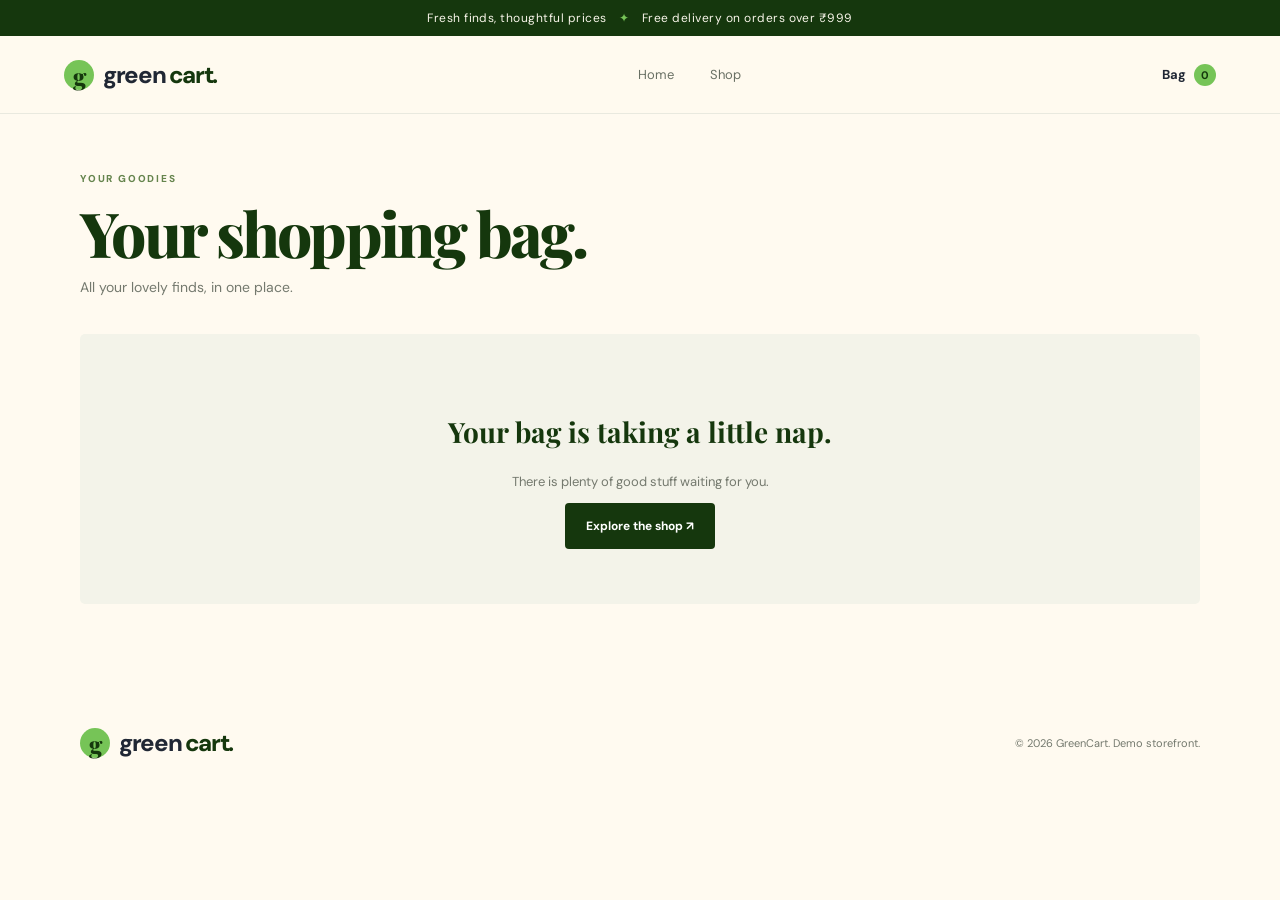
<file: assets/pages/cart.html>
<!doctype html><html lang="en"><head><meta charset="UTF-8"><meta name="viewport" content="width=device-width, initial-scale=1.0"><title>Your bag — GreenCart</title><link rel="preconnect" href="https://fonts.googleapis.com"><link href="https://fonts.googleapis.com/css2?family=DM+Sans:wght@400;500;600;700;800&family=Playfair+Display:wght@600;700;800&display=swap" rel="stylesheet"><link rel="stylesheet" href="../css/style.css"></head><body data-page="cart"><div class="announcement">Fresh finds, thoughtful prices <span>✦</span> Free delivery on orders over ₹999</div><header class="site-header"><a class="brand" href="../../index.html"><span class="brand-mark">g</span> green<span>cart.</span></a><nav class="main-nav"><a href="../../index.html">Home</a><a href="./productspage.html">Shop</a></nav><div class="header-actions"><a class="cart-link active" href="./cart.html">Bag <span class="cart-count">0</span></a></div></header><main class="wrap page-main"><div class="page-intro"><p class="eyebrow">YOUR GOODIES</p><h1>Your shopping bag.</h1><p>All your lovely finds, in one place.</p></div><div id="cart-content"></div></main><footer class="site-footer wrap"><a class="brand" href="../../index.html"><span class="brand-mark">g</span> green<span>cart.</span></a><small>© <span id="year"></span> GreenCart. Demo storefront.</small></footer><script src="../js/index.js"></script></body></html>
</file>
<file: assets/css/style.css>
:root{--green:#15370d;--lime:#76c457;--cream:#fffaf0;--ink:#202734;--muted:#74796e;--line:#e9e9df;--white:#fff}*{box-sizing:border-box}html{scroll-behavior:smooth}body{margin:0;background:var(--cream);color:var(--ink);font-family:"DM Sans",Arial,sans-serif}a{color:inherit;text-decoration:none}button,input{font:inherit}.announcement{background:var(--green);color:#f8f5e9;text-align:center;padding:10px 16px;font-size:12px;letter-spacing:.04em}.announcement span{color:var(--lime);padding:0 9px}.site-header{height:78px;display:flex;align-items:center;justify-content:space-between;padding:0 max(5vw,22px);background:rgba(255,250,240,.96);border-bottom:1px solid var(--line);position:sticky;top:0;z-index:10}.brand{font-size:24px;font-weight:800;letter-spacing:-1.3px;display:flex;align-items:center;gap:3px}.brand>span:last-child{color:var(--green)}.brand-mark{display:grid;place-items:center;background:var(--lime);color:var(--green);width:30px;height:30px;border-radius:50%;font-family:"Playfair Display",serif;font-size:24px;margin-right:6px}.main-nav{display:flex;gap:36px;color:#697064;font-size:13px}.main-nav a:hover,.main-nav a.active{color:var(--green);font-weight:700}.cart-link{font-size:13px;font-weight:700}.cart-count{display:inline-grid;place-items:center;background:var(--lime);color:var(--green);min-width:22px;height:22px;border-radius:50%;margin-left:5px;font-size:11px}.wrap{width:min(1120px,90%);margin-inline:auto}.hero{min-height:490px;display:grid;grid-template-columns:1fr 1fr;align-items:center;gap:45px;padding-top:55px;padding-bottom:65px}.eyebrow{font-size:10px;font-weight:800;letter-spacing:.18em;color:#65844d;margin:0 0 17px}.hero h1,.page-intro h1{font:800 clamp(48px,6vw,76px)/.99 "Playfair Display",Georgia,serif;letter-spacing:-2.7px;color:var(--green);margin:0}.hero h1 em,.story-inner h2 em{font-weight:600;color:#7eaa5c}.hero-text{max-width:420px;color:var(--muted);font-size:15px;line-height:1.8;margin:25px 0}.hero-actions{display:flex;align-items:center;gap:22px;flex-wrap:wrap}.button{display:inline-flex;align-items:center;justify-content:center;gap:25px;padding:15px 21px;border-radius:4px;font-size:12px;font-weight:700;transition:.2s}.button:hover{transform:translateY(-2px)}.button-dark{background:var(--green);color:white}.button-light{background:#f5f4e9;color:var(--green)}.delivery-note{font-size:11px;color:var(--muted)}.hero-art{height:365px;position:relative;background:#dfe9cd;border-radius:48% 48% 5px 5px;overflow:hidden}.hero-art img{width:100%;height:100%;object-fit:cover;mix-blend-mode:multiply;opacity:.88}.hero-sun{position:absolute;width:175px;height:175px;background:#f0d58b;border-radius:50%;right:40px;top:26px;opacity:.8}.hero-label{position:absolute;z-index:2;top:28px;left:30px;color:var(--green);font-size:11px;font-weight:800;letter-spacing:.1em;line-height:1.4}.hero-sticker{position:absolute;z-index:3;right:20px;bottom:22px;background:var(--lime);color:var(--green);border-radius:50%;width:88px;height:88px;display:grid;place-content:center;text-align:center;font-size:12px;font-weight:800;line-height:1.25;transform:rotate(10deg)}.category-strip{display:grid;grid-template-columns:repeat(3,1fr);border-top:1px solid var(--line);border-bottom:1px solid var(--line);padding:25px 0;margin-bottom:80px}.category-strip>div{display:grid;grid-template-columns:38px 1fr;align-items:center;padding-left:12%;border-right:1px solid var(--line)}.category-strip>div:last-child{border:0}.category-icon{grid-row:span 2;color:#67964b;font-size:23px}.category-strip b{font-size:12px}.category-strip small{font-size:10px;color:var(--muted);margin-top:3px}.products-section{padding-bottom:90px}.section-heading{display:flex;justify-content:space-between;align-items:end;margin-bottom:27px}.section-heading h2{font:700 38px "Playfair Display",serif;color:var(--green);margin:0}.text-link,.back-link{font-size:12px;font-weight:700;color:var(--green)}.product-grid{display:grid;grid-template-columns:repeat(4,minmax(0,1fr));gap:22px}.product-card{min-width:0}.product-image{display:block;width:100%;aspect-ratio:4/4.5;object-fit:cover;background:#edf0e5;border-radius:5px}.product-image-link{position:relative;display:block;overflow:hidden;border-radius:5px}.product-image-link img{transition:transform .4s}.product-image-link:hover img{transform:scale(1.04)}.product-tag{position:absolute;top:12px;left:12px;background:#f7f4e8;color:var(--green);padding:6px 9px;border-radius:2px;font-size:9px;font-weight:800}.product-info{padding:12px 1px}.product-category{font-size:9px;letter-spacing:.12em;color:#89907e;text-transform:uppercase}.product-name{font-size:14px;font-weight:700;margin:6px 0;color:var(--ink)}.product-bottom{display:flex;justify-content:space-between;align-items:center}.product-price{font-size:13px;font-weight:800;color:var(--green)}.add-button{border:1px solid #dce4d4;background:transparent;color:var(--green);padding:8px 11px;border-radius:3px;font-size:10px;font-weight:700;cursor:pointer}.add-button:hover{background:var(--green);color:white}.story-band{background:var(--green);color:white;padding:75px 0}.story-inner{text-align:center}.story-inner .eyebrow{color:#b5d89a}.story-inner h2{font:700 clamp(34px,5vw,54px)/1.1 "Playfair Display",serif;margin:0 0 18px}.story-inner h2 em{color:#a7d77e}.story-inner>p:not(.eyebrow){color:#d5dfcf;font-size:13px;margin:0 auto 25px}.site-footer{display:flex;align-items:center;justify-content:space-between;padding-top:28px;padding-bottom:28px;gap:18px}.site-footer p,.site-footer small{font-size:11px;color:var(--muted)}.page-main{min-height:65vh;padding-top:58px;padding-bottom:90px}.page-intro{margin-bottom:38px}.page-intro h1{font-size:clamp(42px,5vw,62px)}.page-intro>p:last-child{font-size:14px;color:var(--muted);margin-top:15px}.shop-toolbar{display:flex;justify-content:space-between;align-items:center;margin-bottom:24px;font-size:12px;font-weight:700}.search-box{border:1px solid var(--line);padding:9px 12px;border-radius:3px;color:#789064}.search-box input{border:0;outline:0;background:transparent;font-size:12px;width:190px;color:var(--ink)}.empty-state{padding:55px 20px;text-align:center;background:#f3f3e9;border-radius:5px}.empty-state h2{font:700 28px "Playfair Display",serif;color:var(--green)}.empty-state p{font-size:13px;color:var(--muted)}.back-link{display:inline-block;margin-bottom:28px}.detail-layout{display:grid;grid-template-columns:1fr 1fr;gap:55px;align-items:center}.detail-layout>img{width:100%;max-height:540px;object-fit:cover;border-radius:5px}.detail-copy h1{font:700 clamp(34px,4vw,50px)/1.1 "Playfair Display",serif;color:var(--green);margin:12px 0}.detail-copy p{font-size:14px;line-height:1.8;color:var(--muted)}.detail-price{font-size:22px;font-weight:800;color:var(--green);margin:22px 0}.quantity-row{display:flex;gap:12px;align-items:center;margin:20px 0}.quantity-row input{width:70px;padding:12px;border:1px solid var(--line);background:white}.cart-layout{display:grid;grid-template-columns:1.5fr .8fr;gap:35px}.cart-row{display:grid;grid-template-columns:90px 1fr auto;gap:18px;align-items:center;padding:16px 0;border-bottom:1px solid var(--line)}.cart-row img{width:90px;height:90px;object-fit:cover;border-radius:4px}.cart-row h3{font-size:14px;margin:0 0 6px}.cart-row p{font-size:12px;color:var(--muted);margin:0}.cart-row input{width:55px;padding:7px;border:1px solid var(--line);margin-top:10px}.remove-button{border:0;background:none;color:#9b5b4f;font-size:11px;cursor:pointer}.summary-card{background:#f0f1e6;padding:25px;border-radius:5px;height:max-content}.summary-card h2{font:700 24px "Playfair Display",serif;color:var(--green);margin:0 0 22px}.summary-line{display:flex;justify-content:space-between;font-size:13px;margin:13px 0;color:#62695c}.summary-total{border-top:1px solid #d8dece;padding-top:17px;font-weight:800;color:var(--green)}.summary-card .button{width:100%;margin-top:15px;border:0;cursor:pointer}.demo-note{font-size:10px;color:var(--muted);line-height:1.6;margin-top:12px}.toast{position:fixed;bottom:22px;right:22px;background:var(--green);color:white;padding:13px 18px;border-radius:4px;font-size:12px;z-index:30;box-shadow:0 8px 30px #0002}@media(max-width:800px){.hero{grid-template-columns:1fr;padding-top:45px}.hero-art{height:320px}.product-grid{grid-template-columns:repeat(2,minmax(0,1fr));gap:20px 14px}.category-strip>div{padding-left:5%}.detail-layout,.cart-layout{grid-template-columns:1fr}.detail-layout>img{max-height:390px}.site-footer{flex-wrap:wrap}.main-nav{gap:14px}.main-nav a{font-size:11px}}@media(max-width:480px){.site-header{height:66px;padding-inline:5%}.brand{font-size:20px}.main-nav{gap:11px}.main-nav a{font-size:10px}.hero h1{font-size:54px}.hero-art{height:260px}.category-strip{gap:10px;margin-bottom:55px}.category-strip>div{display:block;padding:0 5px}.category-icon{display:block;margin-bottom:7px}.category-strip b{font-size:10px}.category-strip small{font-size:9px;display:block}.section-heading h2{font-size:30px}.text-link{font-size:10px}.page-main{padding-top:40px}.search-box input{width:130px}.cart-row{grid-template-columns:70px 1fr auto;gap:10px}.cart-row img{width:70px;height:70px}.announcement{font-size:10px}}
</file>
